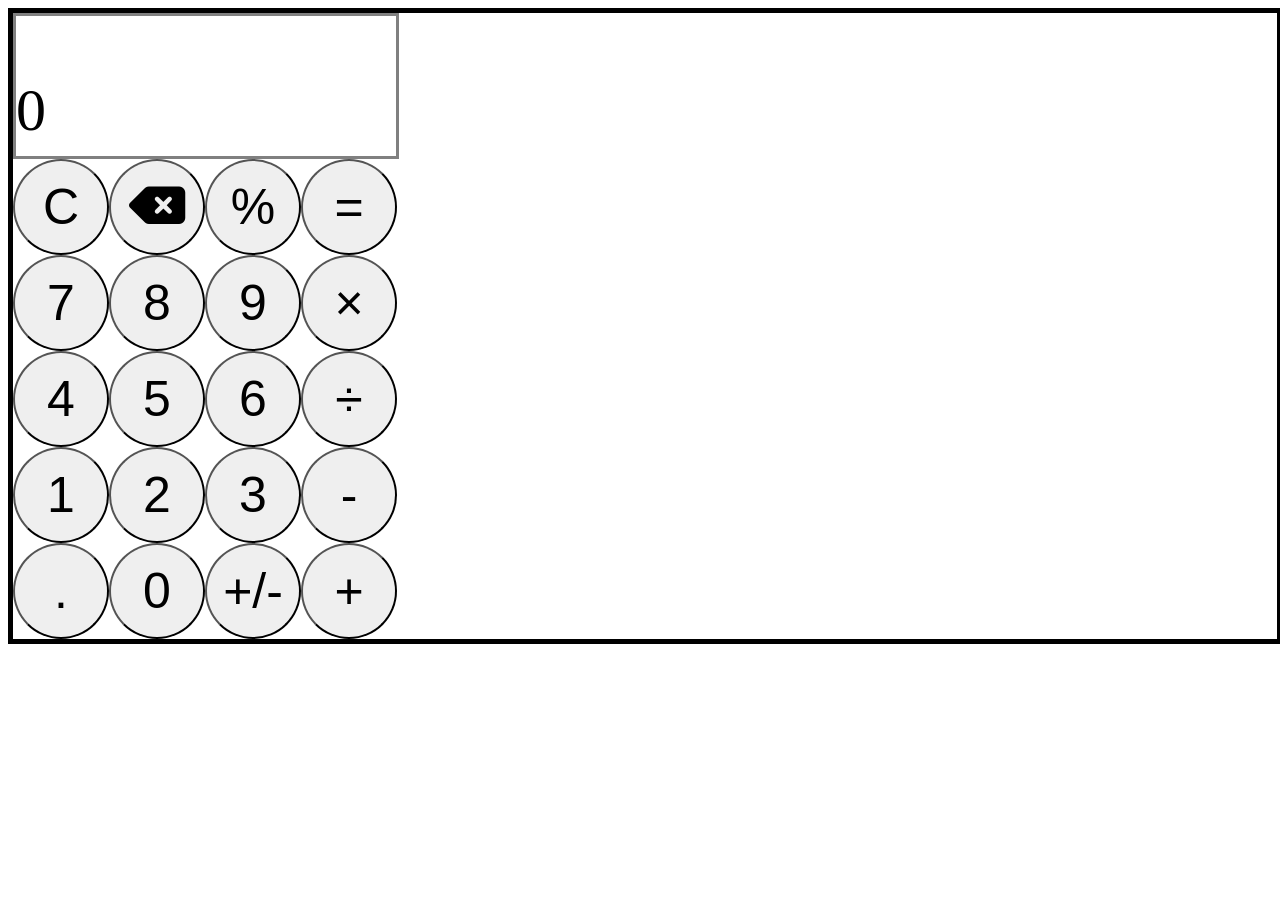
<file: webproj/calculator/index.html>
<!DOCTYPE html>

<html>
<head>
  <script src="scripts/script.js" defer></script>
  <meta http-equiv="CONTENT-TYPE" content="text/html; charset=UTF-8">
  <link rel="stylesheet" href="styles/style.css"/>
  <link rel="stylesheet" href="https://cdnjs.cloudflare.com/ajax/libs/font-awesome/6.0.0/css/all.min.css">
  <title>calculator</title>
</head>
<body>
  <div class="calc">
    <div class="display">
      <p id="disp">0</p>
    </div>
    <div class="actions">
      <button onclick="cbutton()">C</button>
      <button onclick="eraseb()"><i class="fa-solid fa-delete-left"></i></button>
      <button onclick="oppress('%')">%</button>
      <button onclick="eqpress()">=</button> 
    </div>
    <div class="arith">
      <div class="numpad">
        <button onclick="buttonpress(7)">7</button><button onclick="buttonpress(8)">8</button><button onclick="buttonpress(9)">9</button>
        <button onclick="buttonpress(4)">4</button><button onclick="buttonpress(5)">5</button><button onclick="buttonpress(6)">6</button>
        <button onclick="buttonpress(1)">1</button><button onclick="buttonpress(2)">2</button><button onclick="buttonpress(3)">3</button>
        <button >.</button><button onclick="buttonpress(0)">0</button><button >+/-</button>
      </div> 
      <div class="operators">
        <button onclick="oppress('x')">×</button>
        <button onclick="oppress('÷')">÷</button>
        <button onclick="oppress('-')">-</button>
        <button onclick="oppress('+')">+</button>
      </div> 
    </div>
  </div>
</body>
</html>
</file>
<file: webproj/calculator/styles/style.css>
.numpad{
  display: grid;
  grid-template-rows: auto auto auto;
  grid-template-columns: auto auto auto;
  
}
.operators{
  display: grid;
  grid-template-columns: 1;
  grid-template-rows: 4;
}
.arith{
  display: flex;
}
button{
  aspect-ratio: 1/1;
  width: 96px;
  font-weight: 500;
  font-size: 50px;
  border-radius: 50px
}
.actions{
  display: flex;
  flex-direction: row;
}
.calc{
  border: black 5px solid;
  width: 100%;
  height: 100%
}
.display{
  border: gray 3px solid;
  width : 380px;
  height: 140px;
  font-size: 60px;
}
.
</file>
